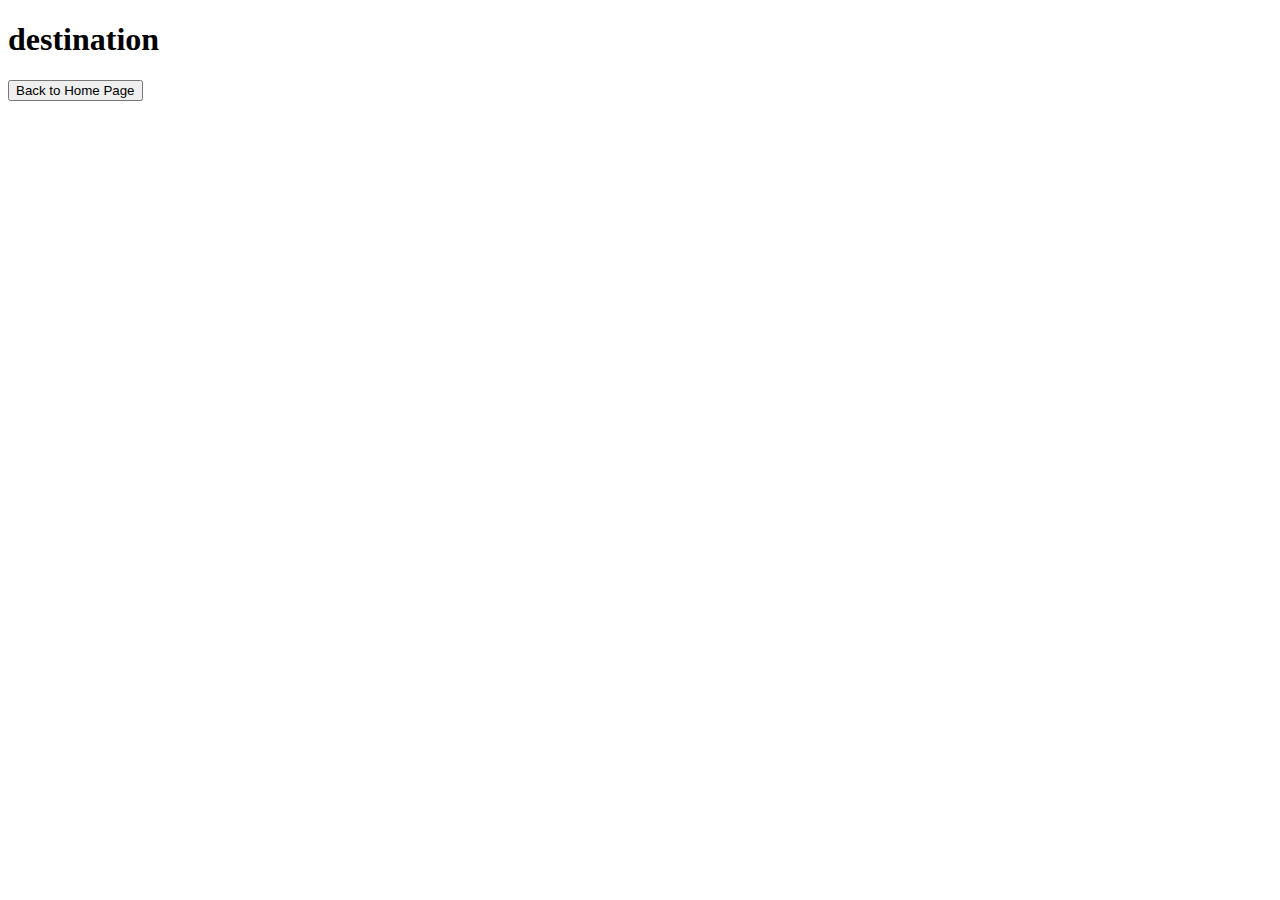
<file: assignment1.html>
<!DOCTYPE html>
<html lang="en">
<head>
    <meta charset="UTF-8">
    <meta http-equiv="X-UA-Compatible" content="IE=edge">
    <meta name="viewport" content="width=device-width, initial-scale=1.0">
    <title>Document</title>
</head>
<body>
    <h1>destination</h1>
    <button id="mad" onclick="maddy()">Back to Home Page</button>
</body>
    <script>
        function maddy()
        {
            window.location="solutionhub.html"
        }
    </script>
</html>
</file>
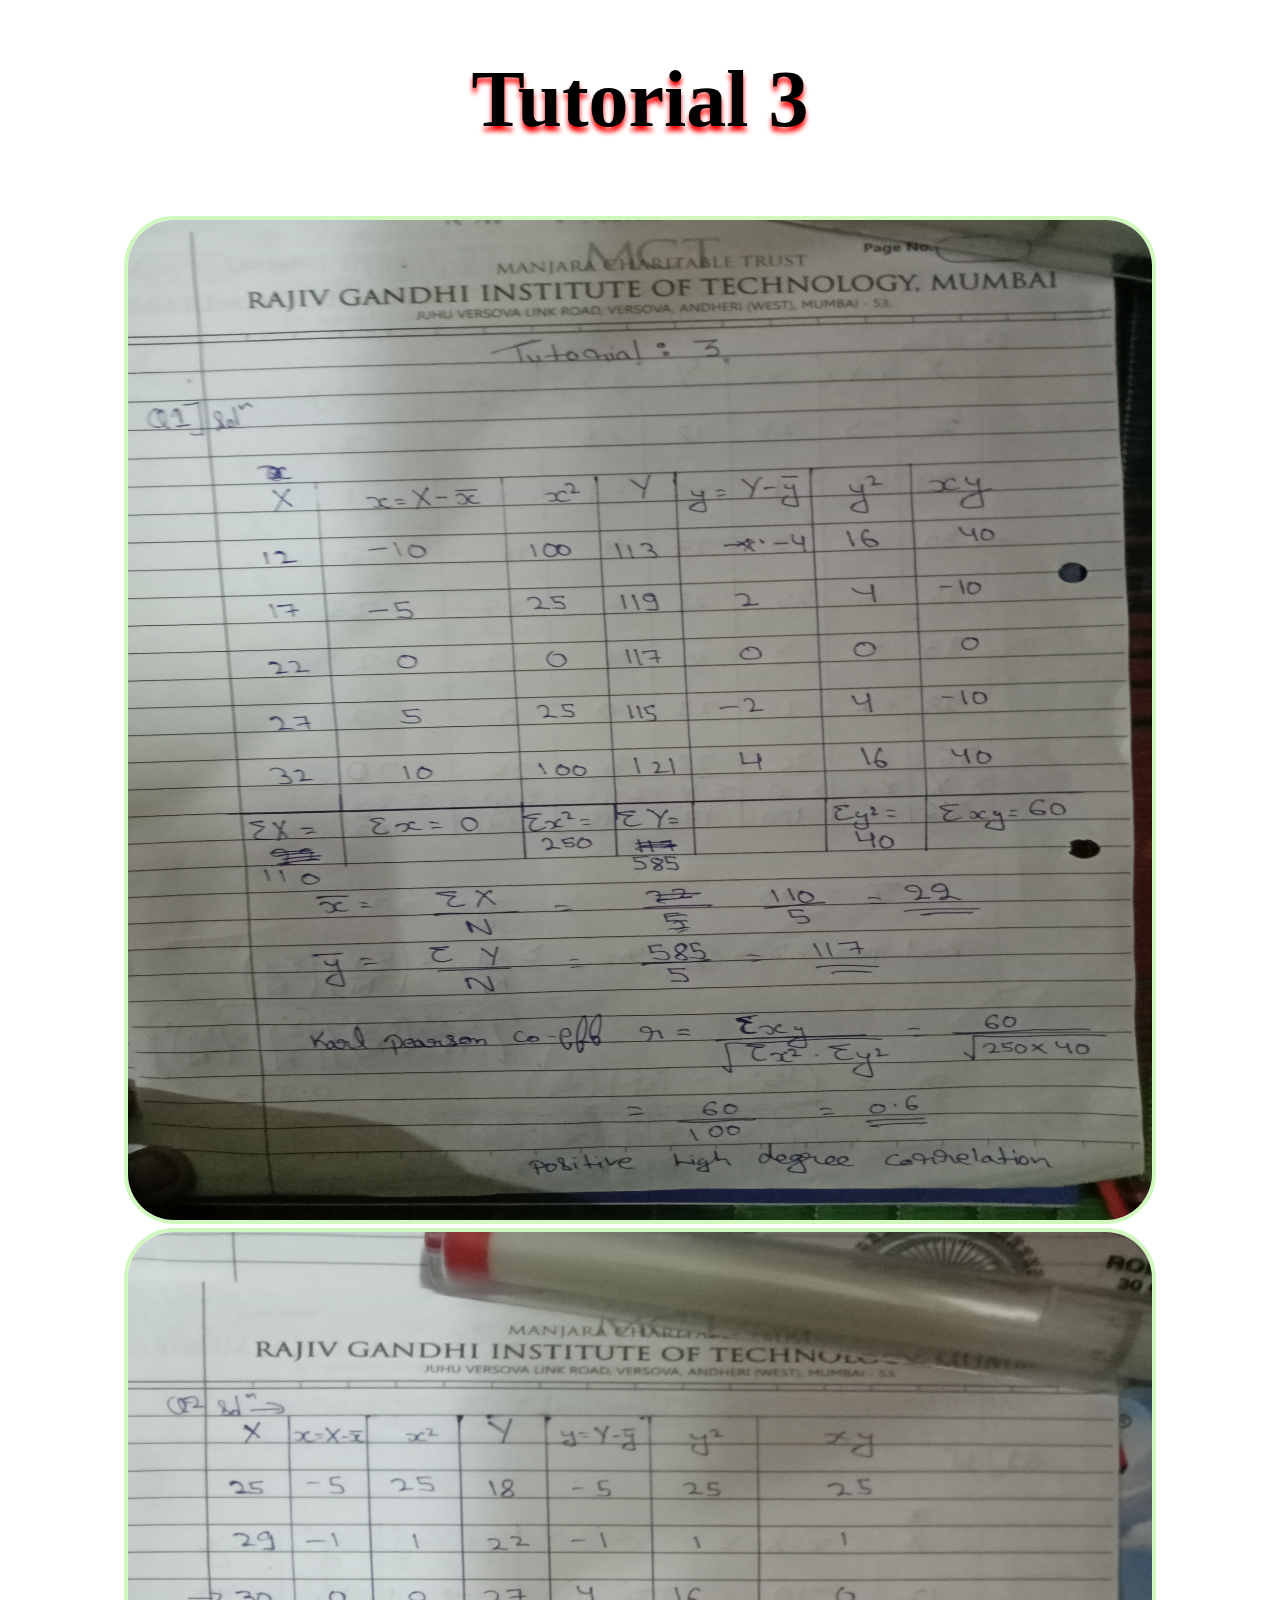
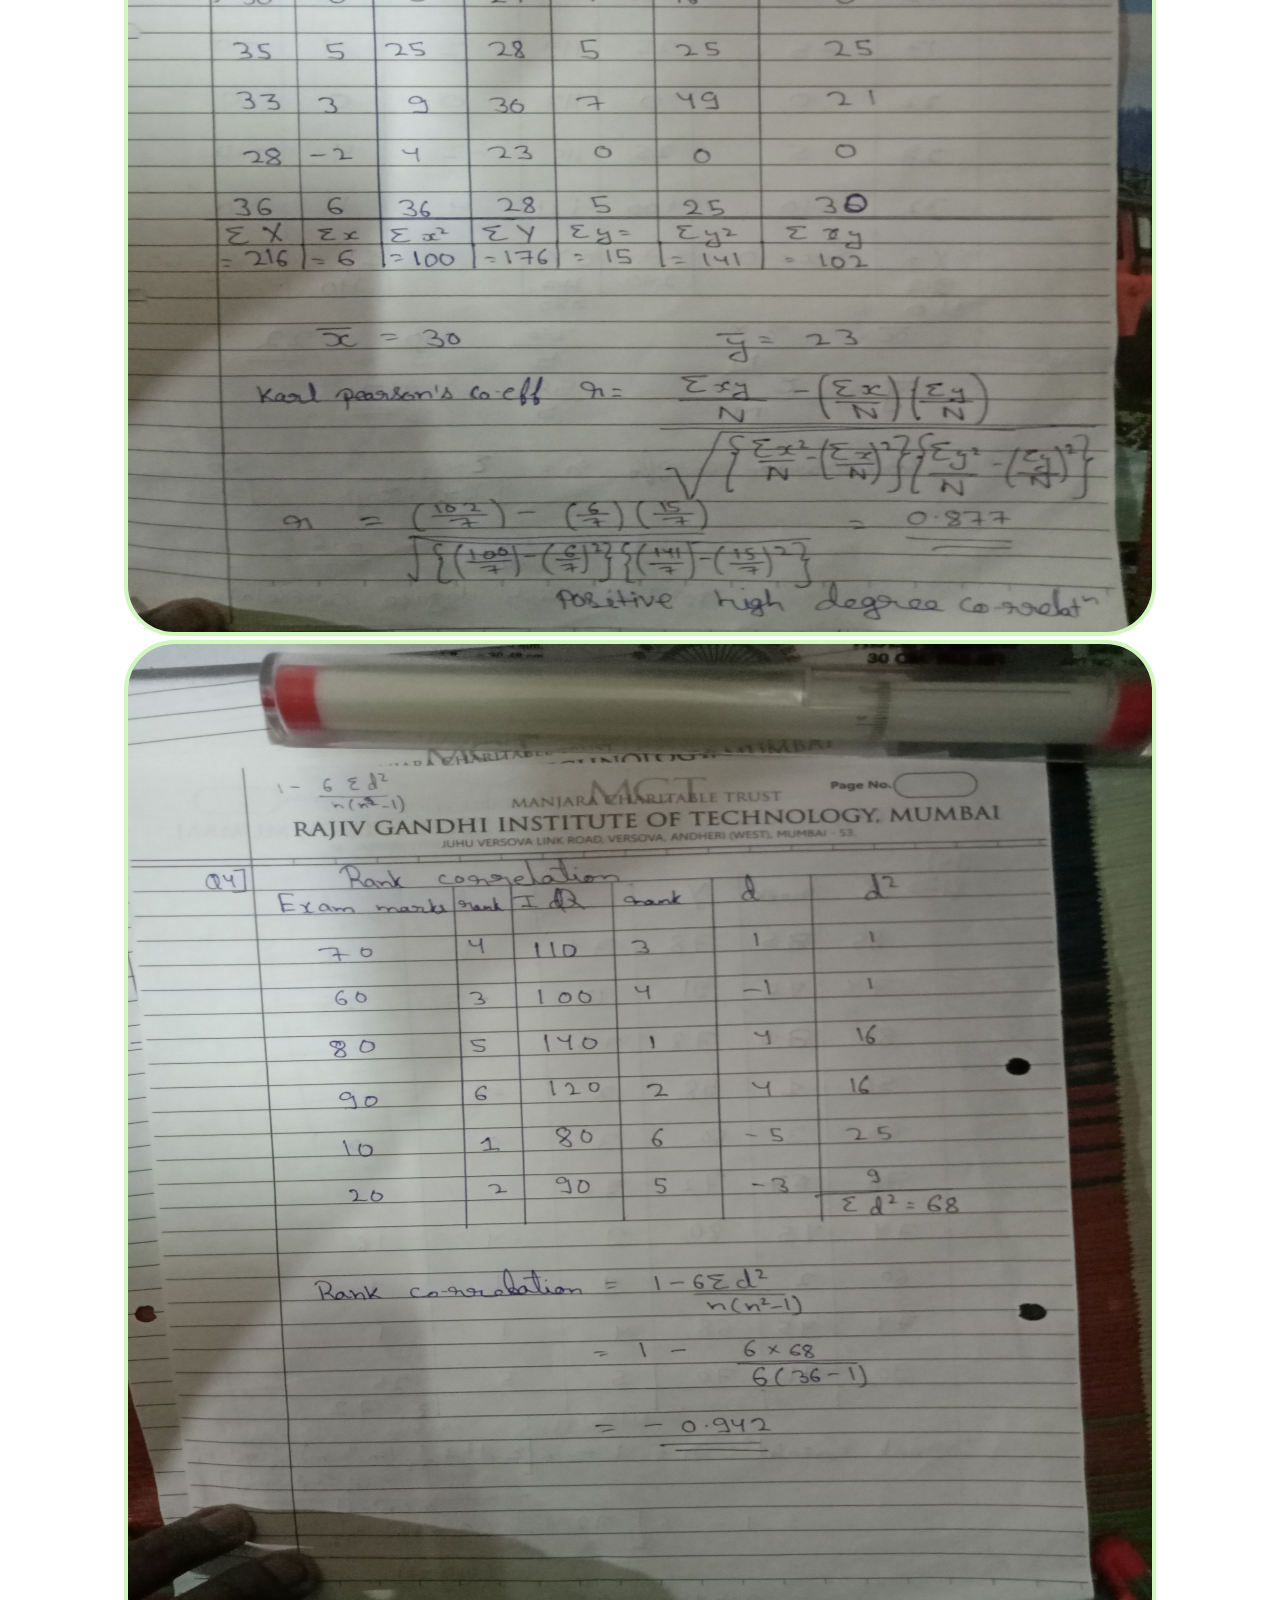
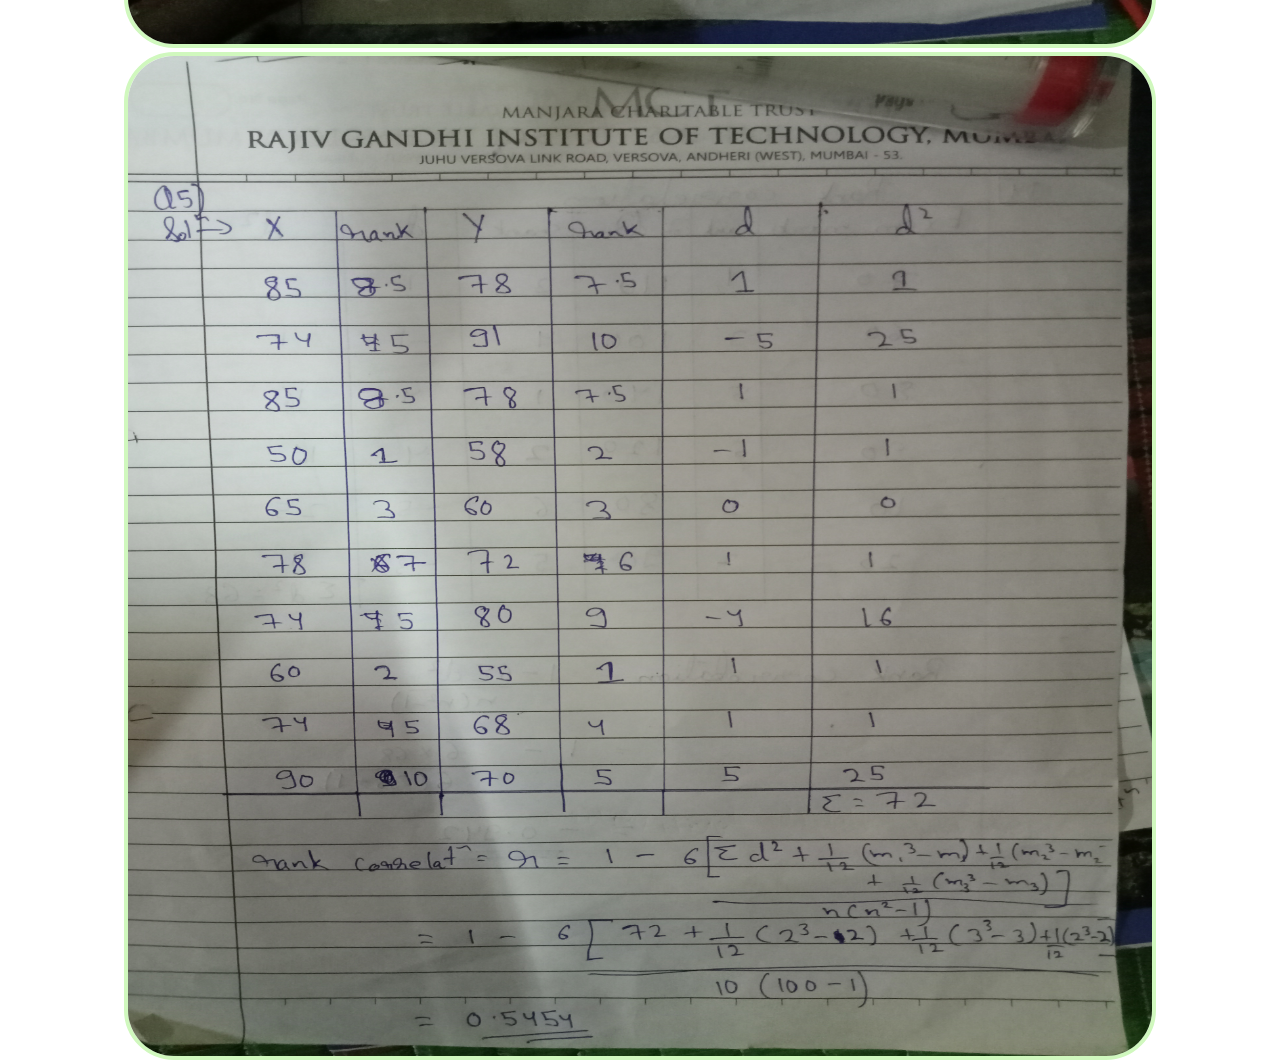
<file: tut1.html>
<!DOCTYPE html>
<html lang="en">
<head>
    <meta charset="UTF-8">
    <meta http-equiv="X-UA-Compatible" content="IE=edge">
    <meta name="viewport" content="width=device-width, initial-scale=1.0">
    <link rel="stylesheet" href="tutdis.css">
    <title>Document</title>
</head>
<body>

    <h1 >Tutorial 3</h1>
    <br>
    <img src="tut31st.jpg" alt="">
    <br>
    <img src="tut32nd.jpg" alt="">
    <br>
    <img src="tut33rd.jpg" alt="">
    <br>
    <img src="tut34th.jpg" alt="">


</body>
</html>
</file>
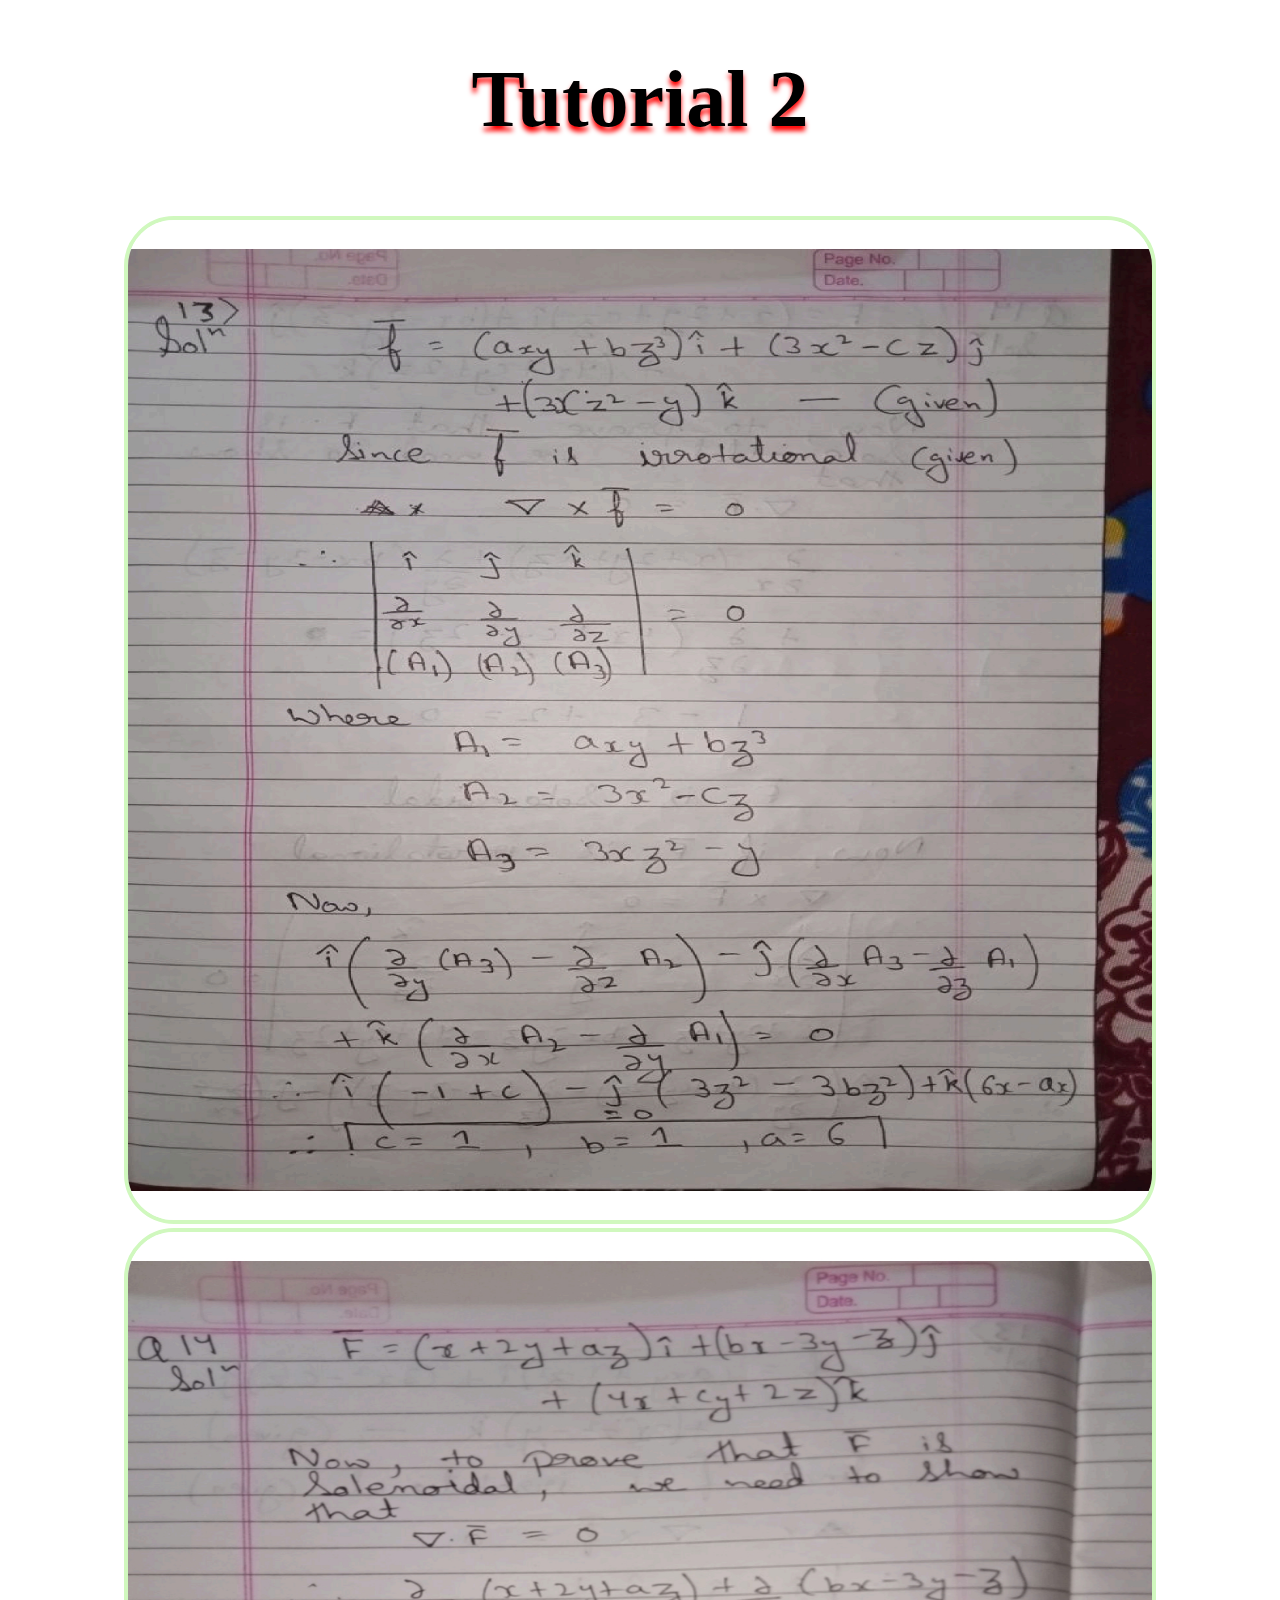
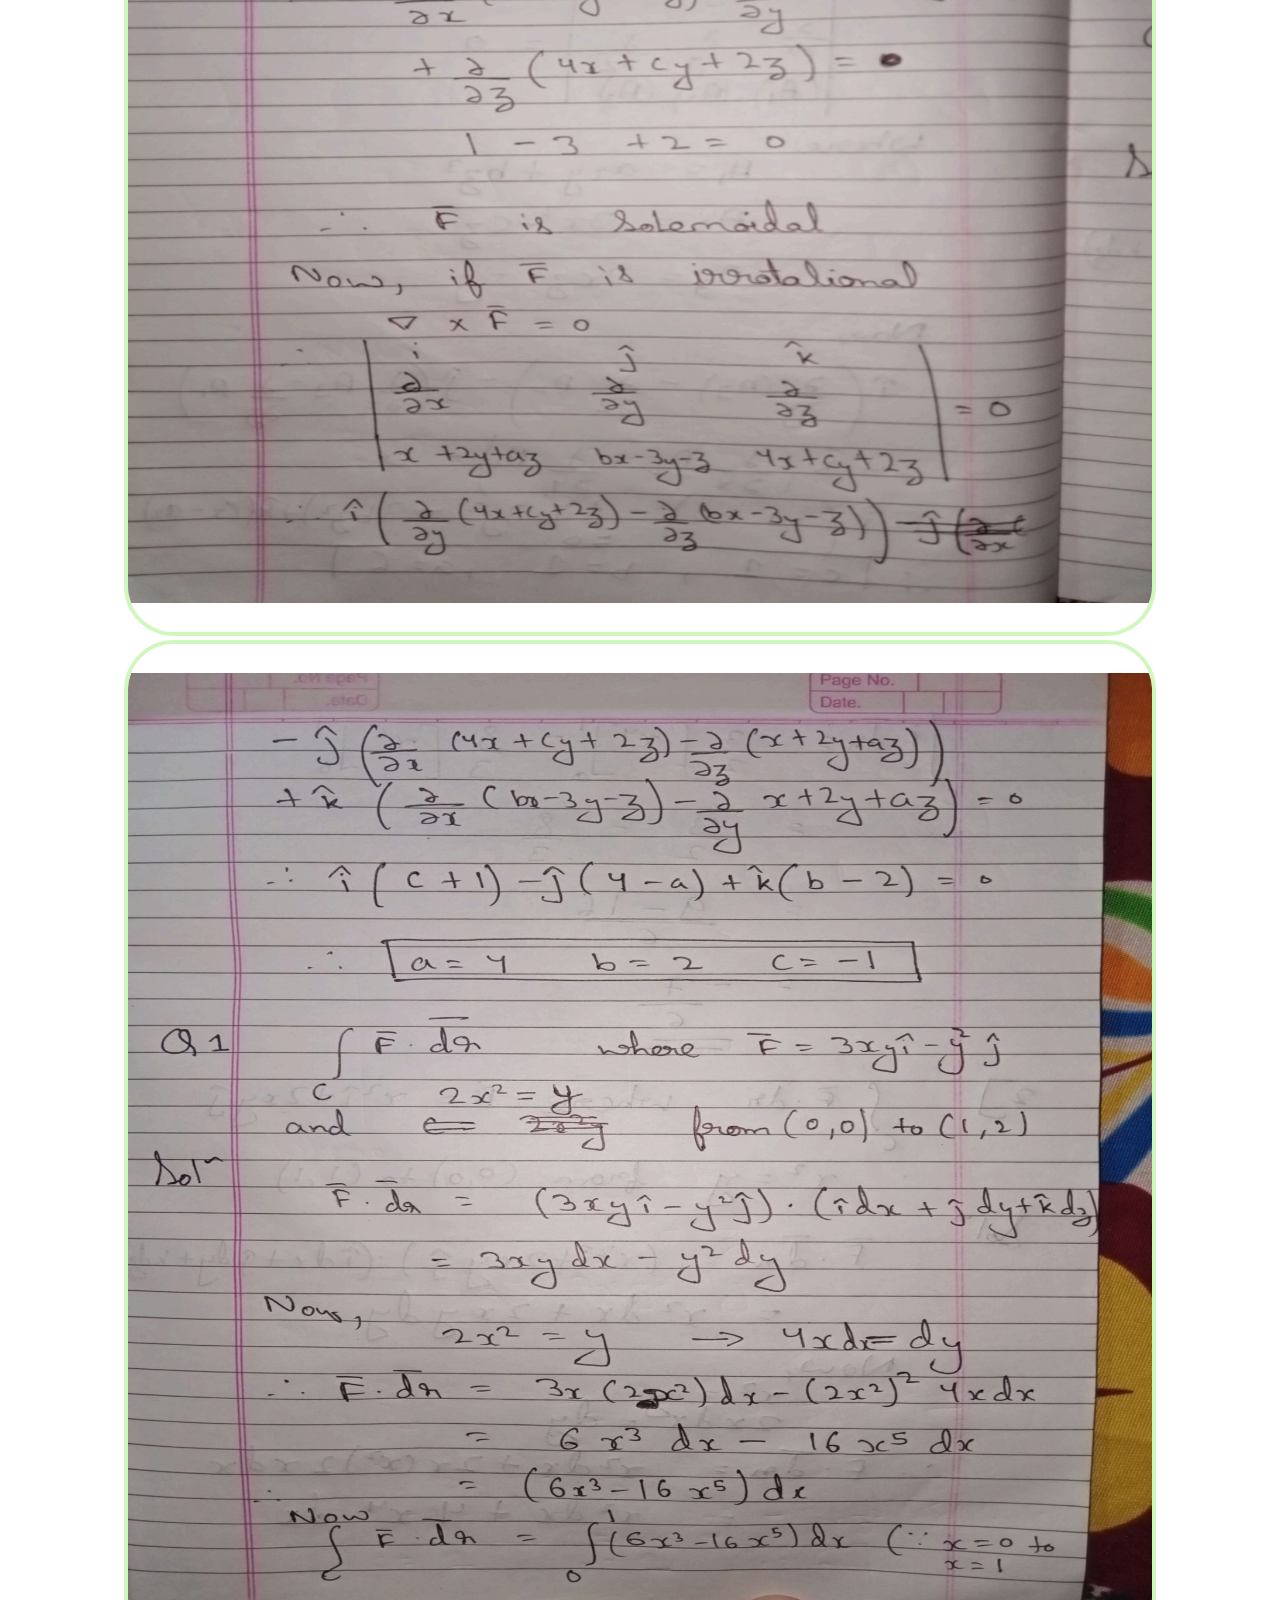
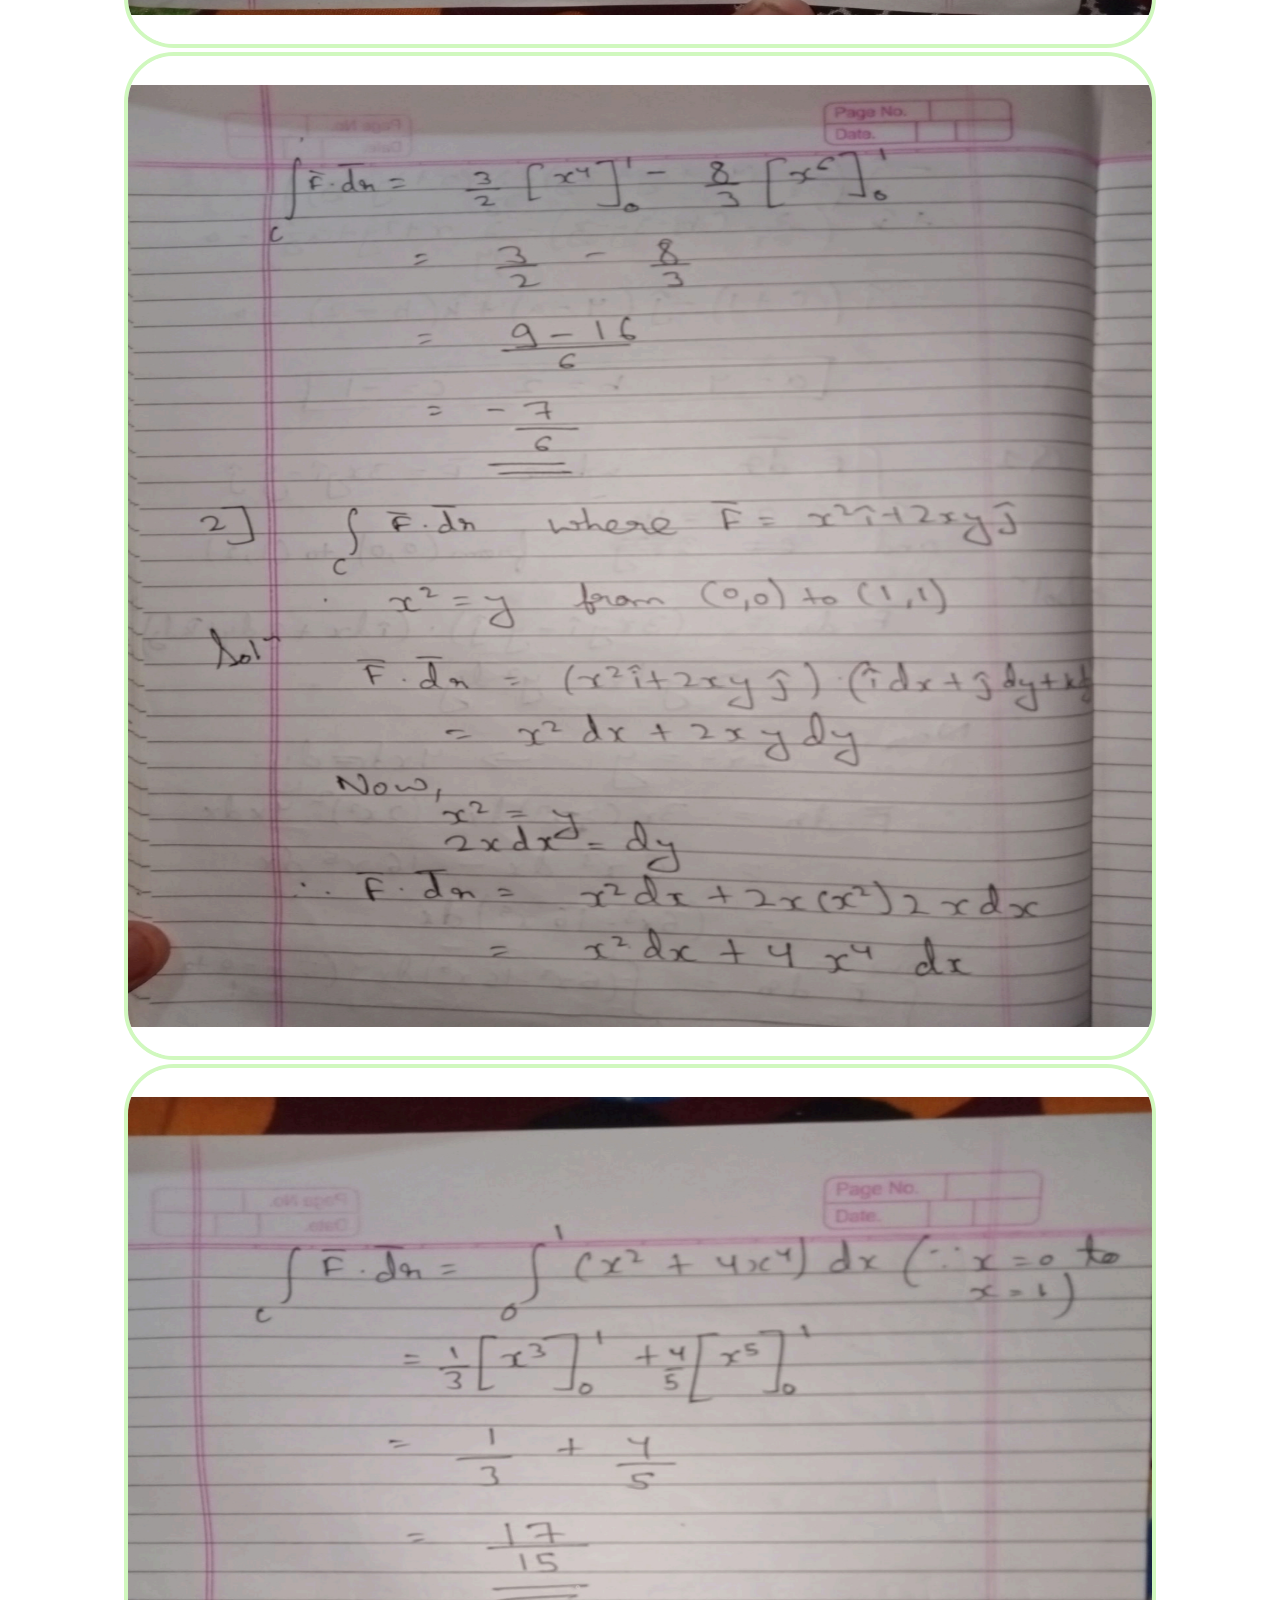
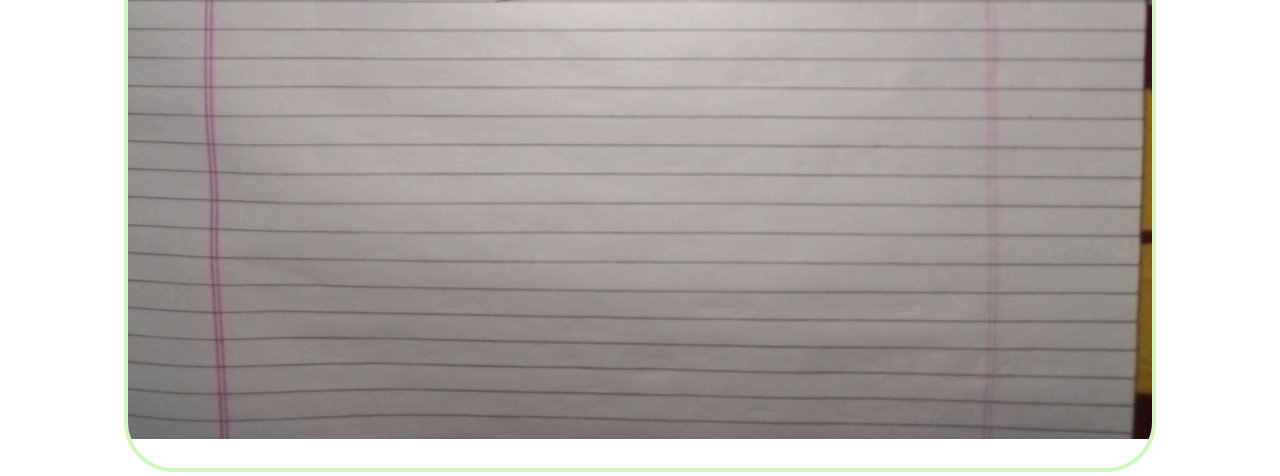
<file: tut2.html>
<!DOCTYPE html>
<html lang="en">
<head>
    <meta charset="UTF-8">
    <meta http-equiv="X-UA-Compatible" content="IE=edge">
    <meta name="viewport" content="width=device-width, initial-scale=1.0">
    <link rel="stylesheet" href="tutdis.css">
    <title>Document</title>
</head>
<body>

    <h1 >Tutorial 2</h1>
    <br>
    <img src="Page1.jpg" alt="">
    <br>
    <img src="Page2.jpg" alt="">
    <br>
    <img src="Page3.jpg" alt="">
    <br>
    <img src="Page4.jpg" alt="">
    <br>
    <img src="Page5.jpg" alt="">


</body>
</html>
</file>
<file: tutdis.css>
body{

    margin: auto;
    text-align: center;

}


h1 {

text-align: center;
font-size: 80px;
text-shadow: 0px 5px 5px red;

}

img {
    width: 80%;
    height: 1000px;
    border: 4px solid rgb(208, 248, 190);
    border-radius: 50px;
}
</file>
